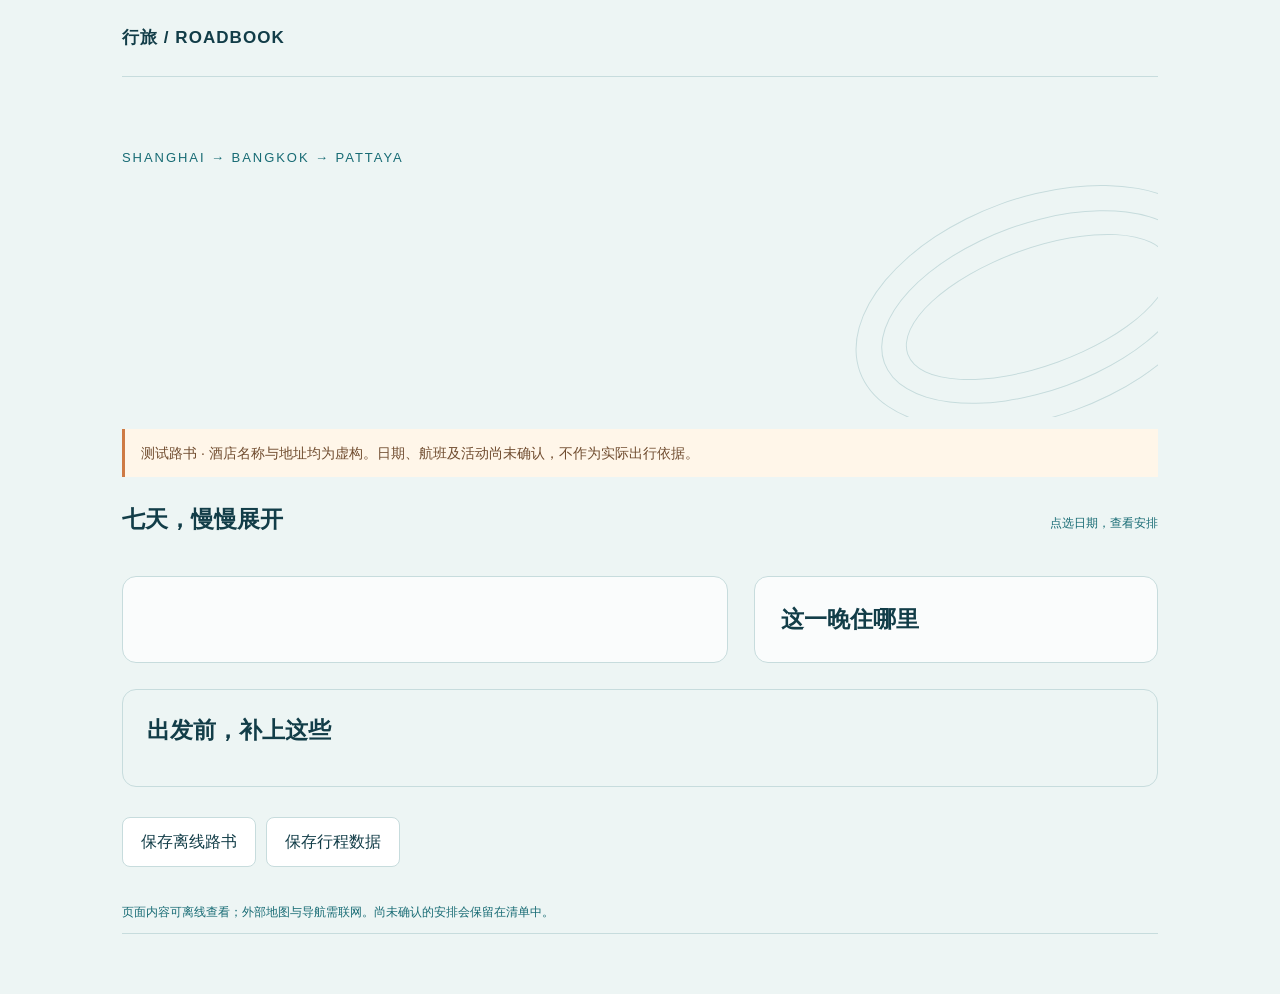
<file: assets/template.html>
<!doctype html>
<html lang="zh-CN"><meta charset="utf-8"><meta name="viewport" content="width=device-width,initial-scale=1"><title>旅行路书</title>
<style>
:root{--ink:#123d48;--paper:#edf5f4;--accent:#176b74;--line:#c7dcdd;--body:16px}*{box-sizing:border-box}body{margin:0;background:var(--paper);color:var(--ink);font:var(--body)/1.75 'Segoe UI','Microsoft YaHei',sans-serif}body.b{--paper:#f4f6fb;--ink:#252f48;--accent:#4a5792;--line:#d5dbee}body.large{--body:18px}button,a{touch-action:manipulation}button{font:inherit;cursor:pointer}a{color:var(--accent)}:focus-visible{outline:3px solid #ce7a44;outline-offset:4px}.wrap{max-width:1100px;margin:auto;padding:0 32px}header{display:flex;justify-content:space-between;align-items:center;padding:23px 0;border-bottom:1px solid var(--line);font-size:13px;letter-spacing:.08em}.mark{font-size:17px;font-weight:700}.hero{position:relative;overflow:hidden;padding:70px 0 60px;min-height:340px}.eyebrow{font-size:13px;letter-spacing:.15em;color:var(--accent)}h1{font:clamp(42px,7vw,78px)/1.12 Georgia,'Microsoft YaHei',serif;letter-spacing:-.045em;margin:20px 0}h1 span{display:block;font-size:.46em;letter-spacing:.02em;margin-top:18px}p{margin:8px 0}.hero p{max-width:560px;position:relative;z-index:1}.motif{position:absolute;width:380px;height:220px;right:-70px;bottom:0;border:1px solid var(--line);border-radius:50%;transform:rotate(-20deg);pointer-events:none}.motif:before,.motif:after{content:'';position:absolute;inset:25px;border:1px solid var(--line);border-radius:50%}.motif:after{inset:50px}.b .hero{min-height:0;padding:35px 0}.b h1{font-family:'Segoe UI','Microsoft YaHei',sans-serif;font-size:48px}.b .motif{display:none}.meta{display:flex;flex-wrap:wrap;gap:10px;margin-top:26px}.pill{font-size:12px;border:1px solid var(--line);padding:4px 12px;border-radius:30px}.note{padding:12px 16px;border-left:3px solid #ce7a44;background:#fff6e9;font-size:14px;margin:12px 0 24px;color:#704c2f}.section-head{display:flex;align-items:baseline;justify-content:space-between;gap:16px;margin:26px 0 16px}h2{font-size:23px;line-height:1.4;margin:0}small{font-size:12px;color:var(--accent)}.tabs{display:grid;grid-template-columns:repeat(7,1fr);gap:8px;margin-bottom:25px}.tab{text-align:left;background:transparent;border:1px solid var(--line);padding:12px;border-radius:10px;color:inherit;min-width:0}.tab span{display:block;font-size:12px;margin-top:4px}.tab[aria-selected=true]{background:var(--ink);color:white;border-color:var(--ink)}.layout{display:grid;grid-template-columns:1.5fr 1fr;gap:26px}.panel{background:#ffffffb8;padding:26px;border:1px solid var(--line);border-radius:14px}.b .panel,.b .tab{border-radius:4px}.day-title{display:flex;justify-content:space-between;gap:15px}.summary{margin:16px 0 20px}.event{padding:14px 0;border-top:1px solid var(--line)}.event-title{display:flex;justify-content:space-between;gap:16px;font-weight:600}.status{font-size:12px;font-weight:400;color:var(--accent);white-space:nowrap}details summary{cursor:pointer;font-size:14px}details p{font-size:.9em;opacity:.85}.stay{padding:16px 0;border-top:1px solid var(--line)}.stay strong{display:block}.stay p{font-size:.9em}.pending{margin:26px 0;padding:24px;border:1px solid var(--line);border-radius:14px}.pending ul{padding-left:20px;margin-bottom:0}.pending li{padding:4px 0}.actions{display:flex;flex-wrap:wrap;gap:10px;margin:30px 0}.actions button{padding:10px 18px;border:1px solid var(--line);background:white;color:var(--ink);border-radius:8px}.version{font-size:12px;padding:20px 0 40px;border-top:1px solid var(--line)}[hidden]{display:none!important}@media(max-width:650px){.wrap{padding:0 18px}header{gap:16px;letter-spacing:0}.hero{padding:38px 0 32px;min-height:0}h1{font-size:46px}.b h1{font-size:36px}.motif{opacity:.6;width:220px;right:-130px}.tabs{display:flex;overflow:auto;padding-bottom:8px;scroll-snap-type:x mandatory}.tab{flex:0 0 91px;scroll-snap-align:start}.layout{grid-template-columns:1fr;gap:16px}.panel{padding:20px}.section-head{align-items:start}h2{font-size:21px}.event-title{gap:8px}.large h1{font-size:49px}}@media(prefers-reduced-motion:no-preference){.tab{transition:background .2s,color .2s}}
</style>
<body><div class="wrap"><header><div class="mark">行旅 / ROADBOOK</div><div id="direction"></div></header><main><section class="hero"><div class="eyebrow">SHANGHAI → BANGKOK → PATTAYA</div><h1 id="title"></h1><p id="subtitle"></p><div class="meta" id="meta"></div><div class="motif" aria-hidden="true"></div></section><div class="note">测试路书 · 酒店名称与地址均为虚构。日期、航班及活动尚未确认，不作为实际出行依据。</div><div class="section-head"><h2>七天，慢慢展开</h2><small>点选日期，查看安排</small></div><div class="tabs" role="tablist" aria-label="旅行日期" id="tabs"></div><div class="layout"><section class="panel" id="day" role="tabpanel"></section><aside class="panel"><h2>这一晚住哪里</h2><div id="stays"></div></aside></div><section class="pending"><h2>出发前，补上这些</h2><ul id="pending"></ul></section><div class="actions"><button id="download">保存离线路书</button><button id="data">保存行程数据</button></div><p><small>页面内容可离线查看；外部地图与导航需联网。尚未确认的安排会保留在清单中。</small></p></main><footer class="version" id="version"></footer></div>
<script type="application/json" id="trip">__DATA__</script><script>
const trip=JSON.parse(document.getElementById('trip').textContent);const el=id=>document.getElementById(id);const escape=s=>String(s??'').replace(/[&<>"']/g,c=>({'&':'&amp;','<':'&lt;','>':'&gt;','"':'&quot;',"'":'&#39;'}[c]));let active=0;document.body.className=(trip.theme.direction==='b'?'b':'a')+(trip.theme.large?' large':'');document.title=trip.title+' · 旅行路书';el('title').textContent=trip.title;const line=document.createElement('span');line.textContent='城市与海岸之间';el('title').append(line);el('subtitle').textContent=trip.subtitle;el('direction').textContent=trip.theme.direction==='b'?'B / 随身查阅':'A / 城市与海岸';el('meta').innerHTML=[trip.duration+' 天',trip.origin+'出发',trip.dates||'日期待定','航班待补充'].map(x=>'<span class="pill">'+escape(x)+'</span>').join('');
el('tabs').innerHTML=trip.days.map((d,i)=>'<button class="tab" role="tab" id="tab-'+i+'" aria-controls="day" aria-selected="'+(i===0)+'" data-i="'+i+'">第 '+d.number+' 天<span>'+escape(d.city)+'</span></button>').join('');
function render(i){active=i;document.querySelectorAll('.tab').forEach((b,n)=>{b.setAttribute('aria-selected',String(n===i));b.tabIndex=n===i?0:-1});const d=trip.days[i];el('day').setAttribute('aria-labelledby','tab-'+i);el('day').innerHTML='<div class="day-title"><h2>第 '+d.number+' 天 · '+escape(d.city)+'</h2><small>'+escape(d.status)+'</small></div><p class="summary">'+escape(d.summary)+'</p>'+d.events.map(e=>'<div class="event"><div class="event-title">'+escape(e.title)+'<span class="status">'+escape(e.status)+'</span></div><details><summary>查看说明</summary><p>'+escape(e.detail)+'</p></details></div>').join('');const stays=trip.bookings.filter(b=>b.nights.includes(d.number));el('stays').innerHTML=stays.length?stays.map(b=>'<div class="stay"><small>'+escape(b.status)+(b.synthetic?' · 虚构测试':'')+'</small><strong>'+escape(b.name)+'</strong><p>'+escape(b.address)+'</p><p>'+escape(b.city)+' · 第 '+b.nights.join('、')+' 晚</p></div>').join(''):'<div class="stay"><strong>住宿尚未确定</strong><p>选好酒店后补充名称、地址和入住晚数即可。</p></div>';}
el('tabs').addEventListener('click',e=>{const b=e.target.closest('[data-i]');if(b)render(Number(b.dataset.i))});el('tabs').addEventListener('keydown',e=>{if(!['ArrowLeft','ArrowRight','Home','End'].includes(e.key))return;e.preventDefault();const n=e.key==='Home'?0:e.key==='End'?trip.days.length-1:(active+(e.key==='ArrowRight'?1:-1)+trip.days.length)%trip.days.length;render(n);document.getElementById('tab-'+n).focus()});el('pending').innerHTML=[...trip.conflicts,...trip.pending].map(x=>'<li>'+escape(x)+'</li>').join('');el('version').textContent='行程 '+trip.contentVersion+' / 样式 '+trip.styleVersion+' · '+trip.timezone+' · 设计主题为示例推断';function save(text,name,type){const url=URL.createObjectURL(new Blob([text],{type}));const a=document.createElement('a');a.href=url;a.download=name;a.click();setTimeout(()=>URL.revokeObjectURL(url),1000)}el('download').onclick=()=>save('<!doctype html>\n'+document.documentElement.outerHTML,'旅行路书.html','text/html;charset=utf-8');el('data').onclick=()=>save(JSON.stringify(trip,null,2),'trip.json','application/json');render(0);
</script></body></html>
</file>
